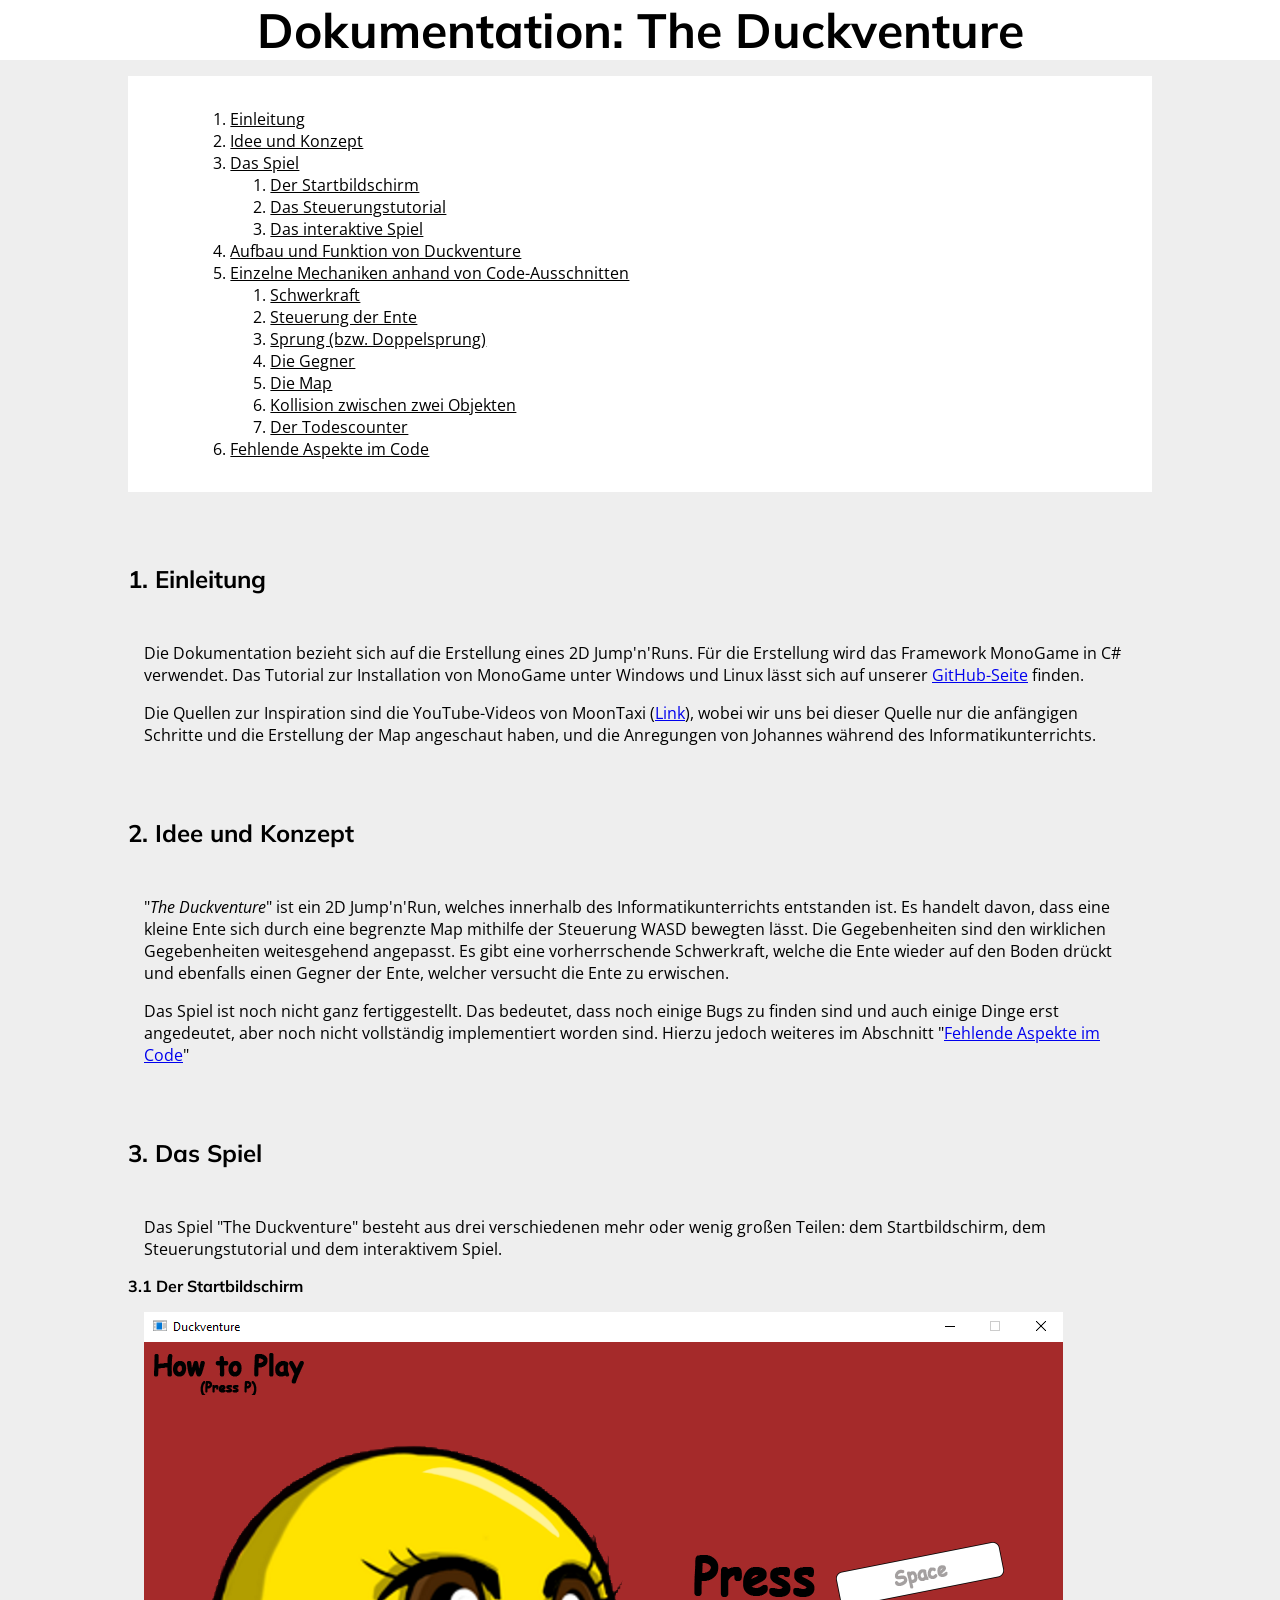
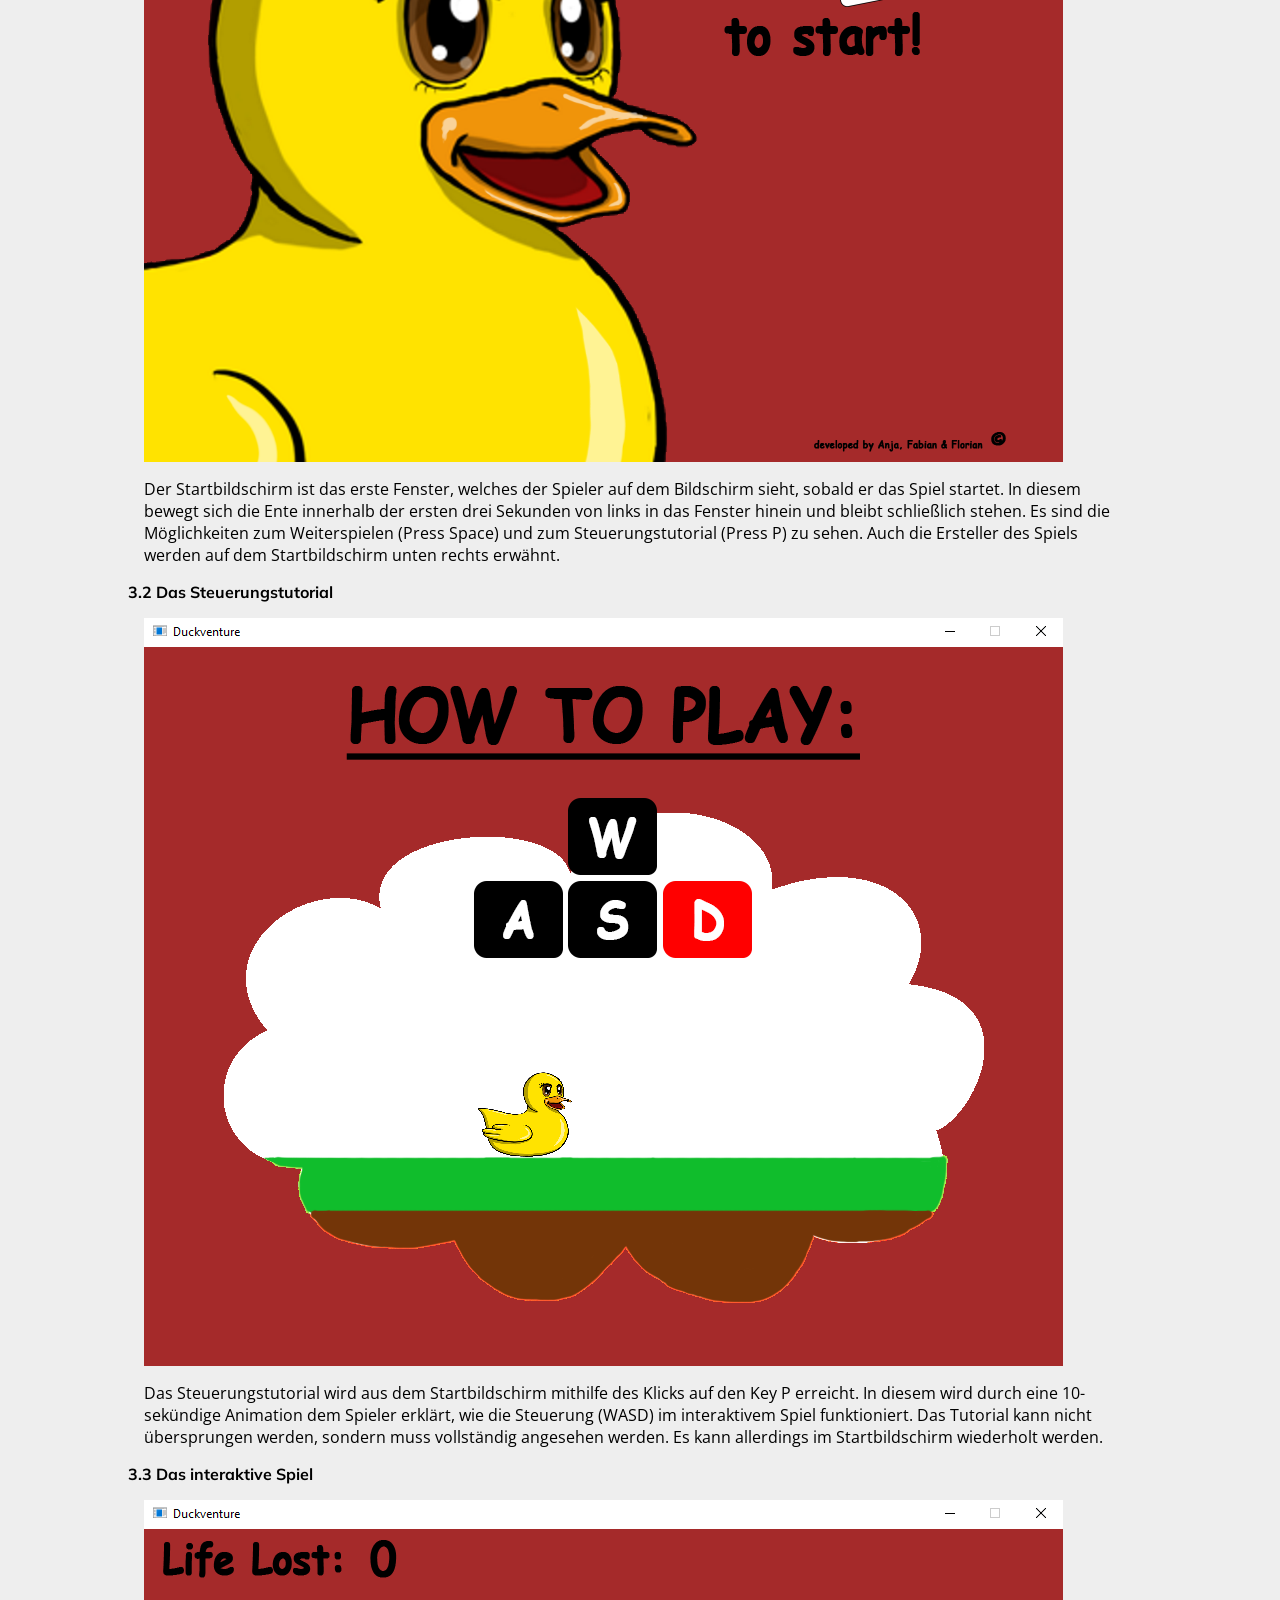
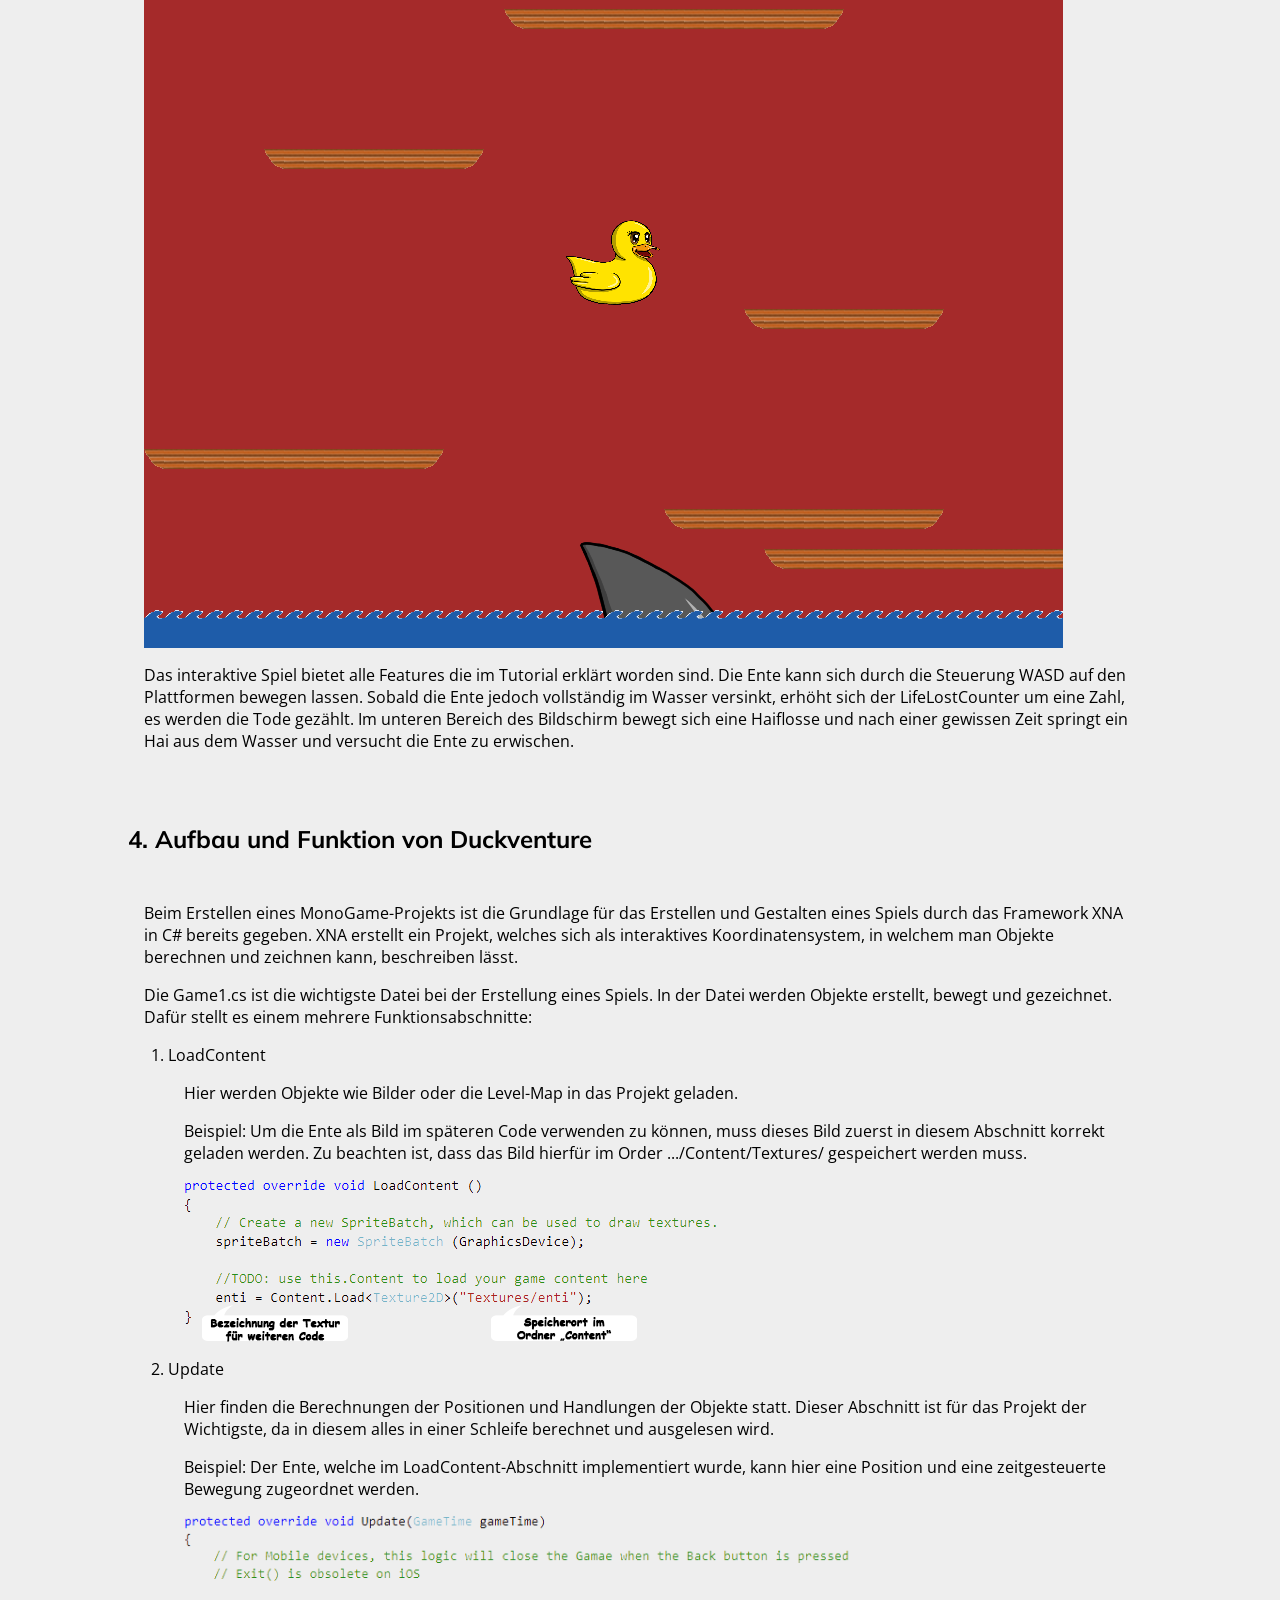
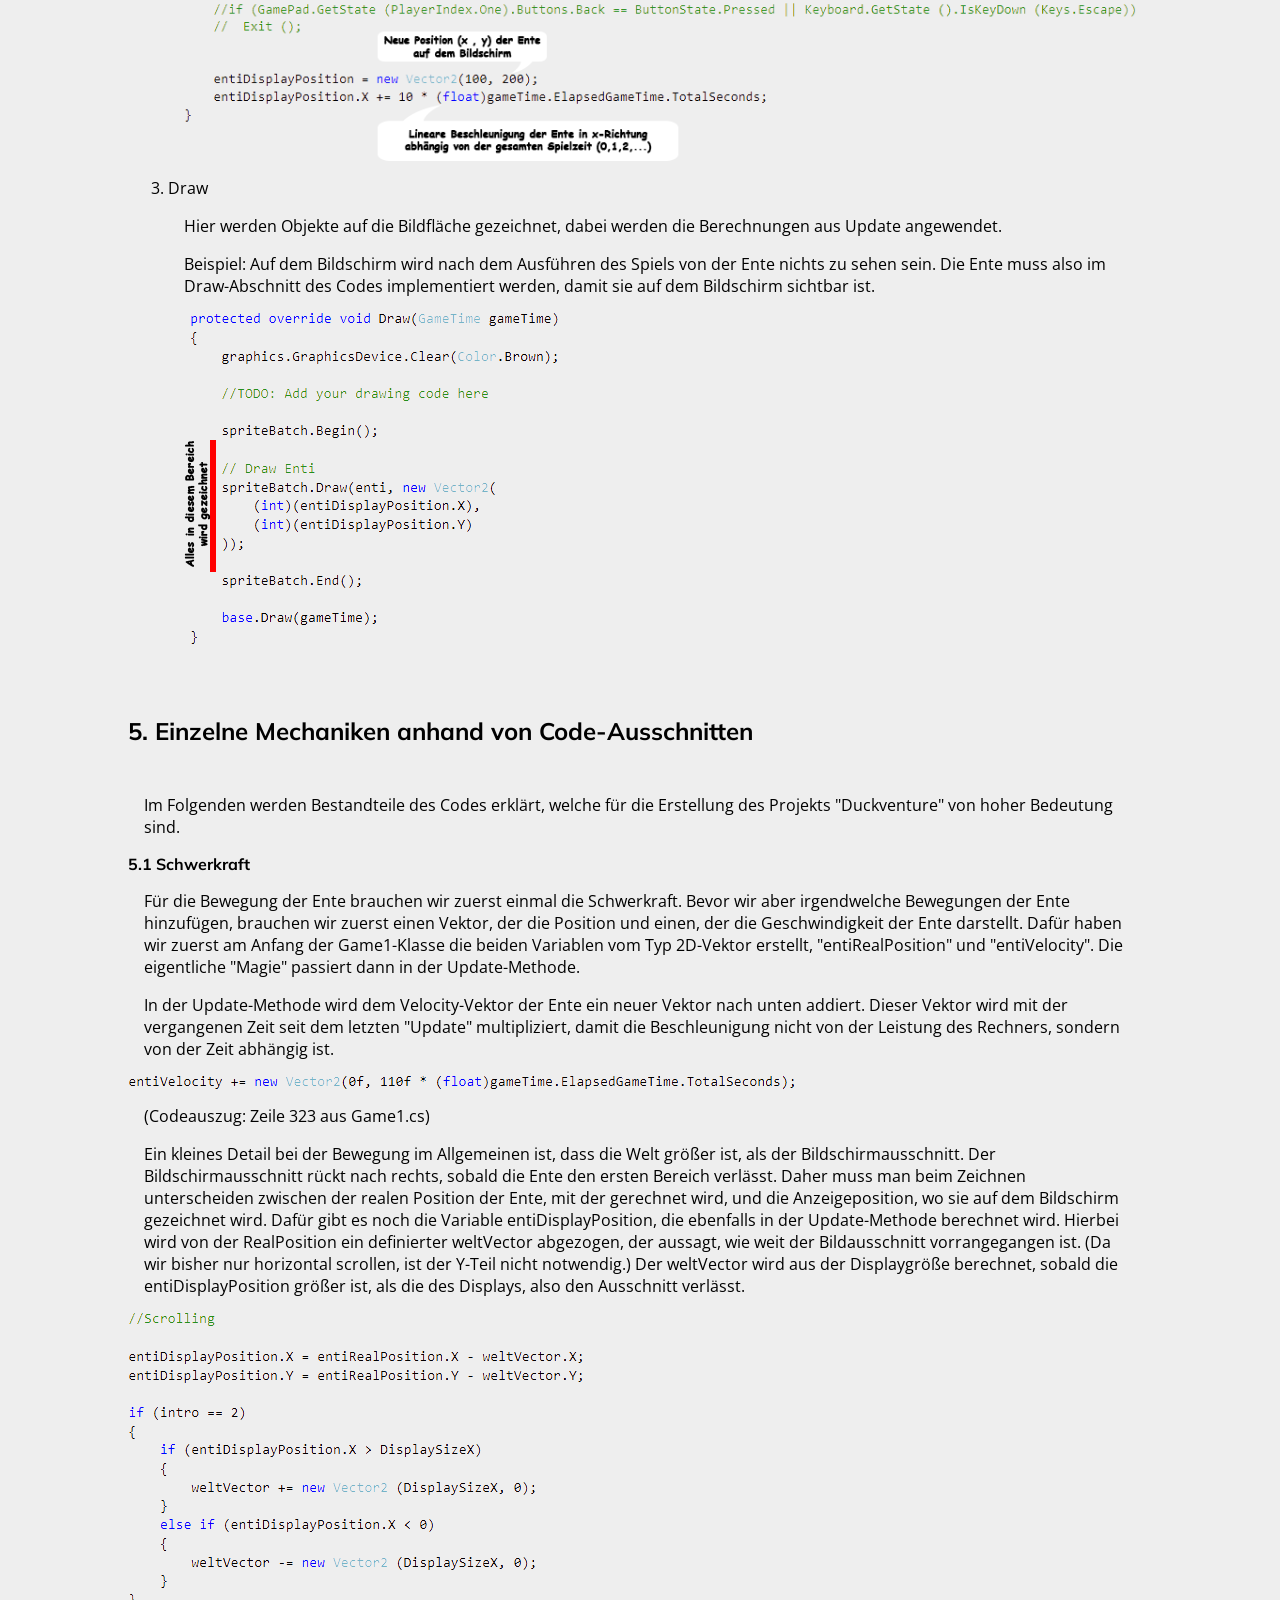
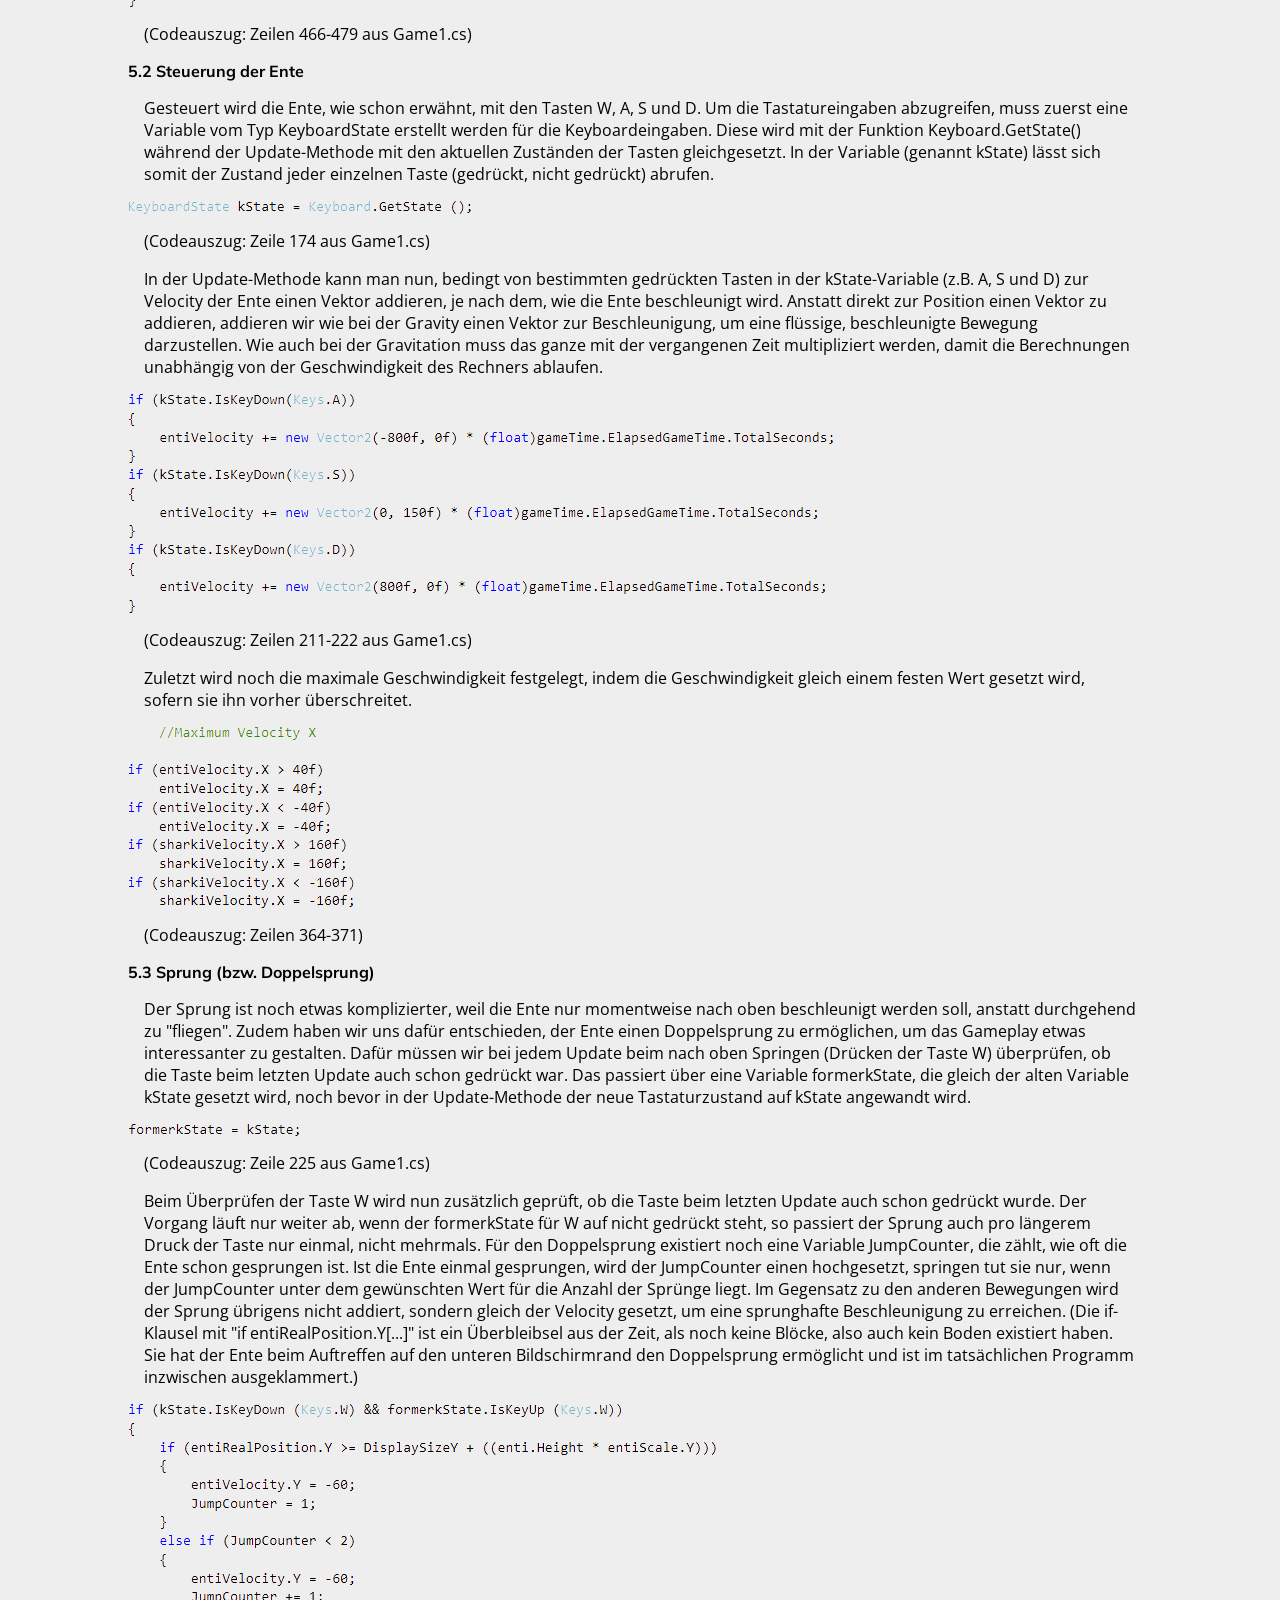
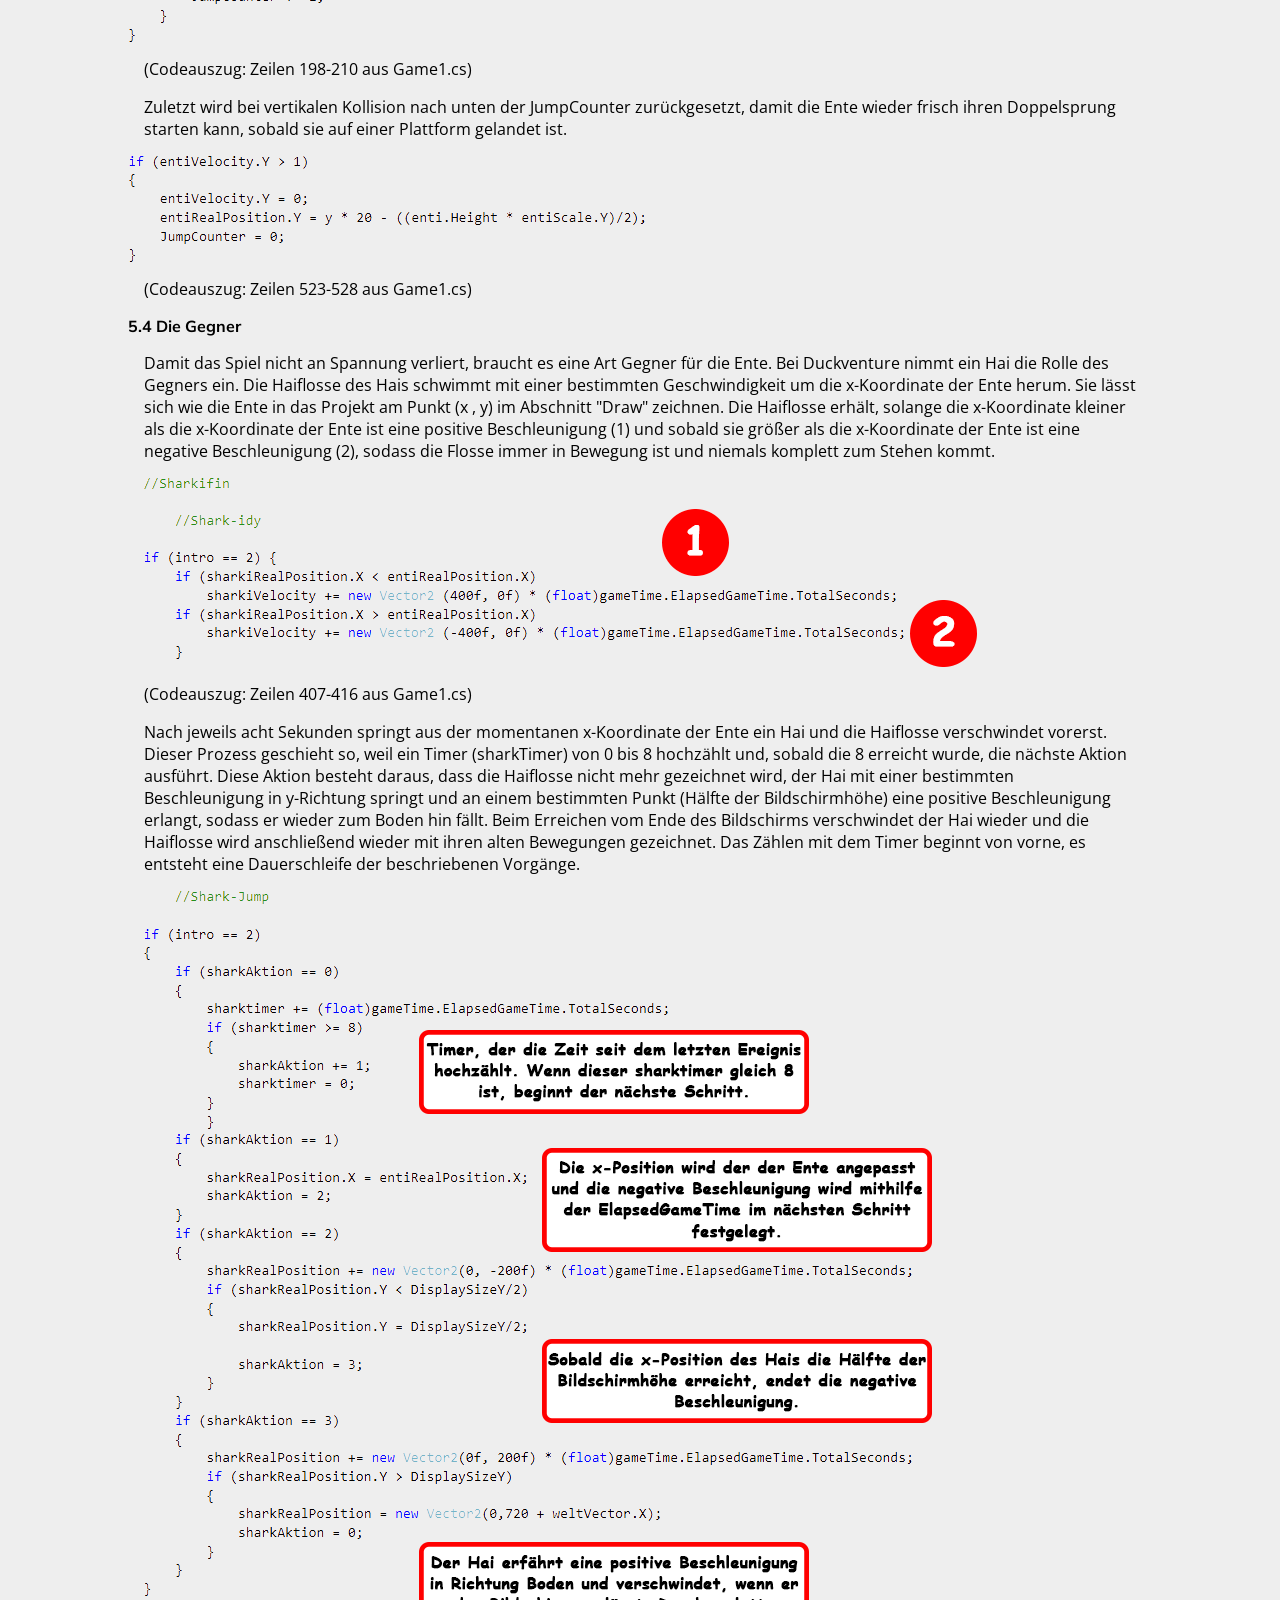
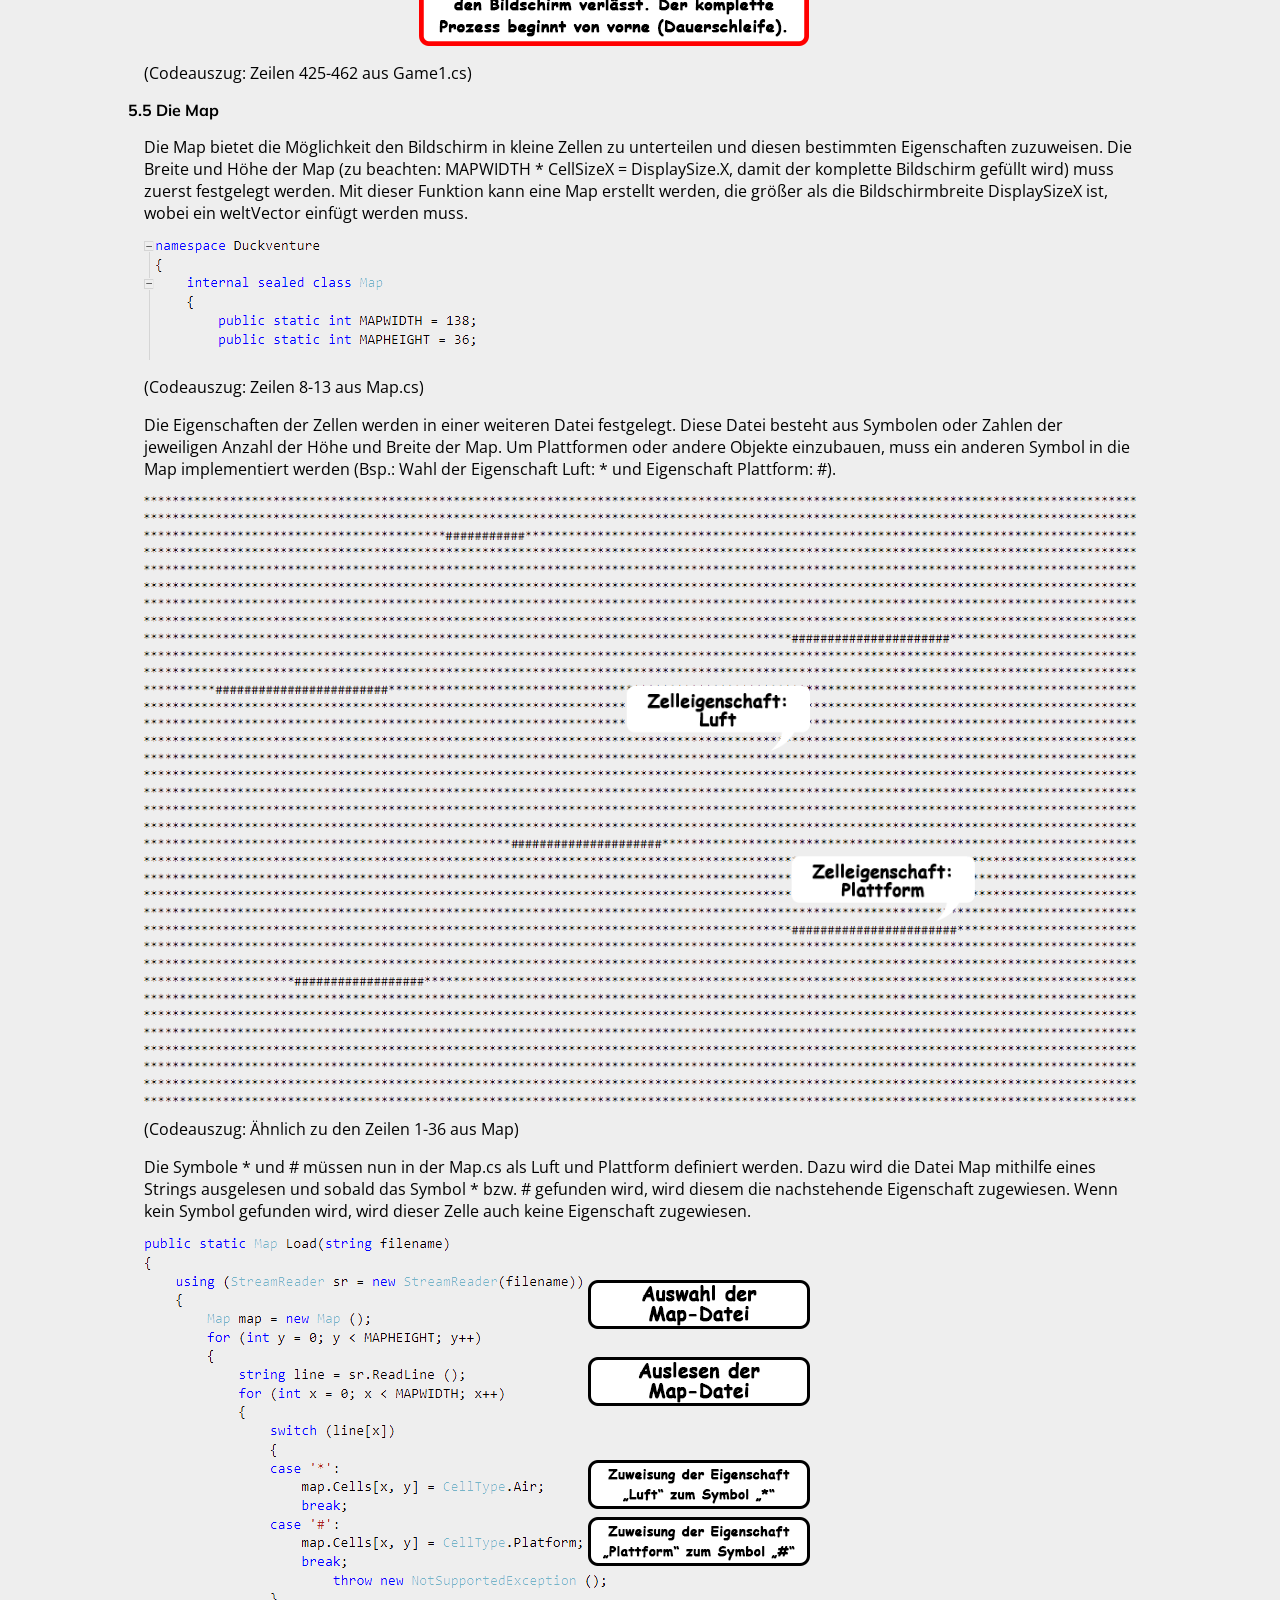
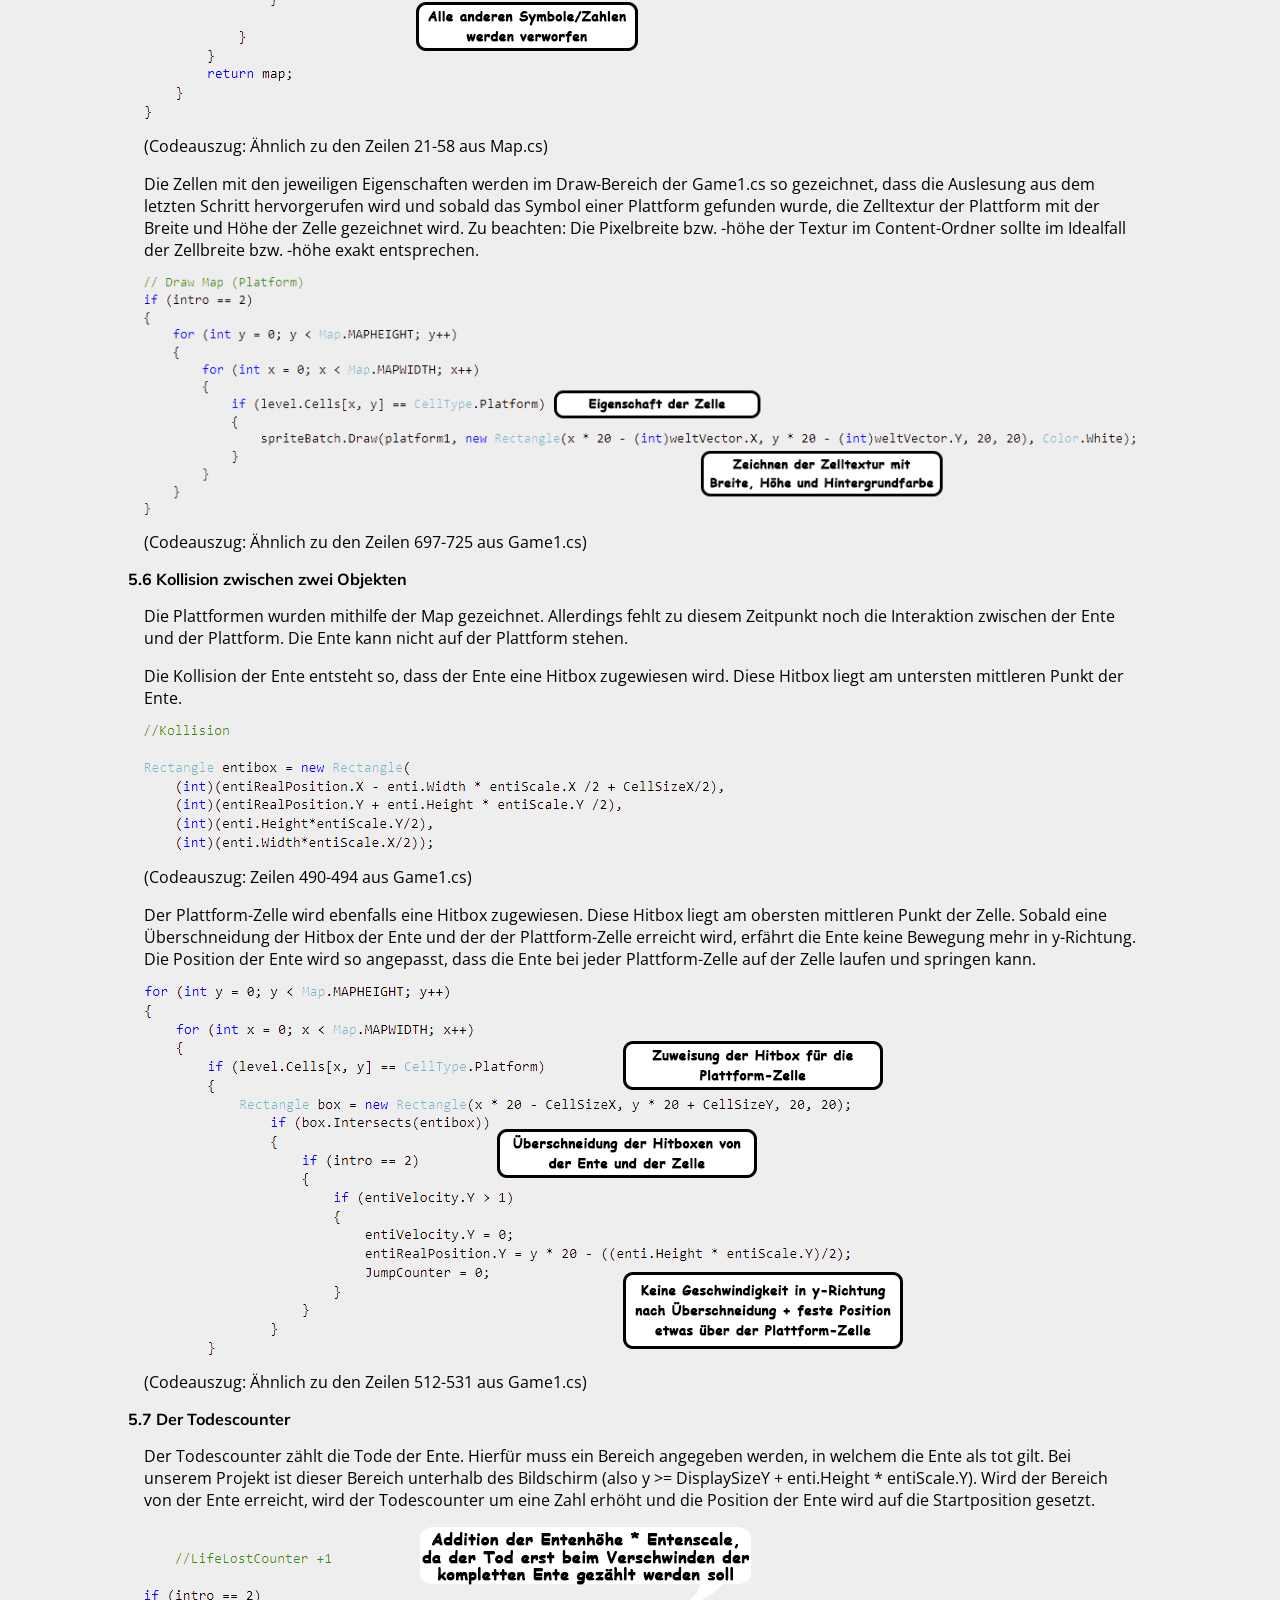
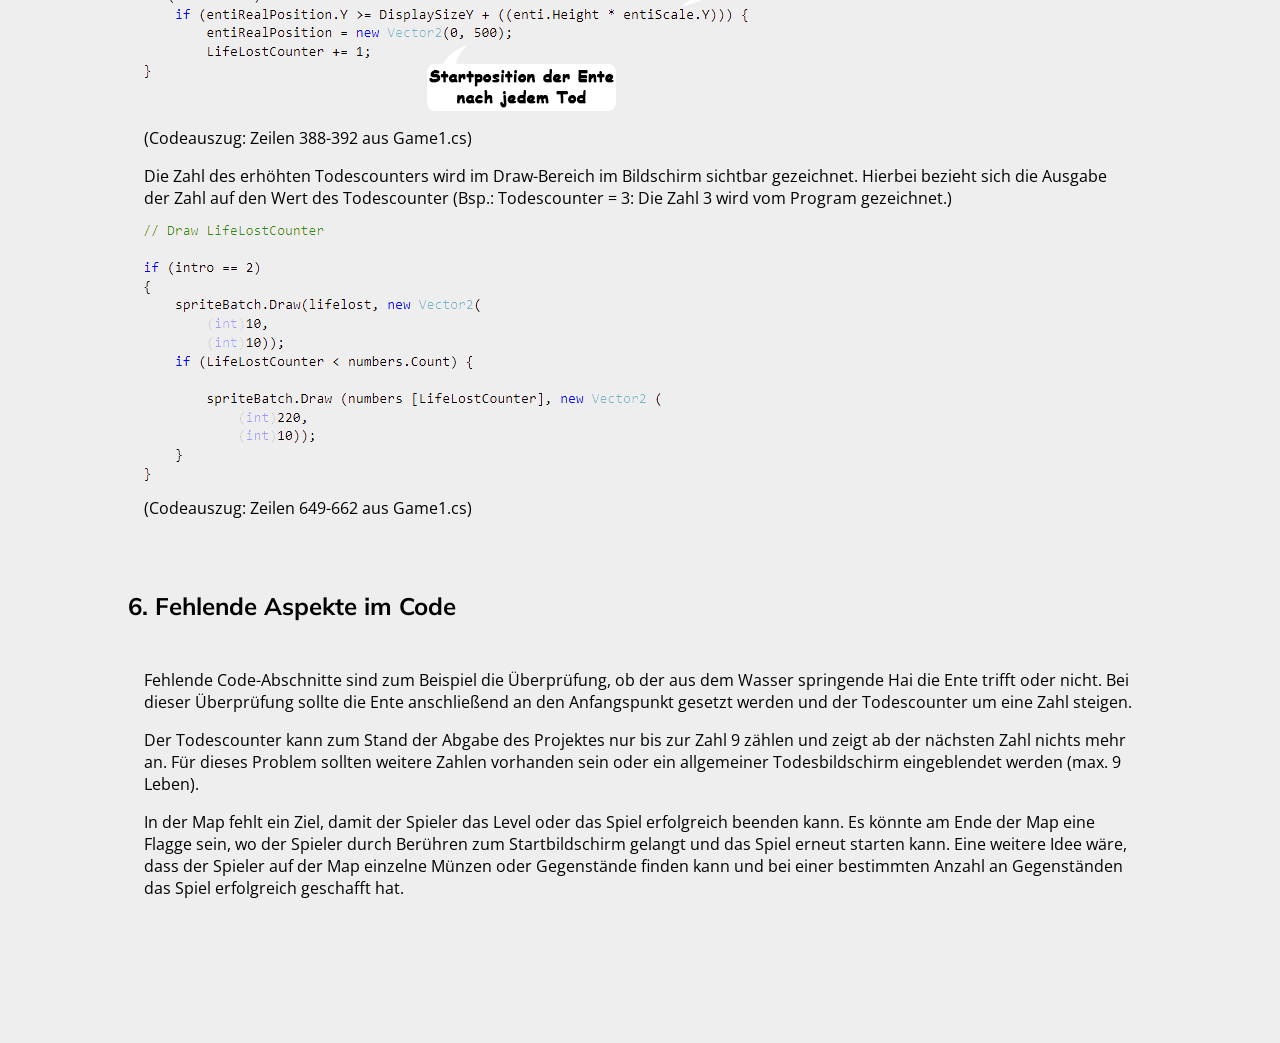
<file: docs/index.html>
﻿<html>
	<head>
		<meta charset="utf-8">
  <title>Duckventure: Dokumentation</title>
  <meta name="description" content="Dokumentation für das Duckventure">

  <link rel="stylesheet" type="text/css" href="style.css" media="screen">
   <link href="https://fonts.googleapis.com/css?family=Muli|Open+Sans|Ubuntu+Mono" rel="stylesheet">
	</head>

<body>
<div class="wrapper">
	<div class="header">
		<a href="#">
		<h1>Dokumentation: The Duckventure</h1>
	</a>
	</div>
	<div class="fakeheader"><!--Placeholder for overlapping header when on top of page-->
		<h1>Dokumentation: The Duckventure</h1>
	</div>

<p>
<ol class="nav">
	<li><a href="#Nr1">Einleitung</a></li>
	<li><a href="#Nr2">Idee und Konzept</a></li>
	<li><a href="#Nr3">Das Spiel</a></li>
		<ol>
			<li><a href="#Nr3.1">Der Startbildschirm</a></li>
			<li><a href="#Nr3.2">Das Steuerungstutorial</a></li>
			<li><a href="#Nr3.3">Das interaktive Spiel</a></li>
		</ol>
	<li><a href="#Nr4">Aufbau und Funktion von Duckventure</a></li>
	<li><a href="#Nr5">Einzelne Mechaniken anhand von Code-Ausschnitten</a></li>
		<ol>

			<li><a href="#Nr5.1">Schwerkraft</a></li>
			<li><a href="#Nr5.2">Steuerung der Ente</a></li>
			<li><a href="#Nr5.3">Sprung (bzw. Doppelsprung)</a></li>
			<li><a href="#Nr5.4">Die Gegner</a></li>
			<li><a href="#Nr5.5">Die Map</a></li>
			<li><a href="#Nr5.6">Kollision zwischen zwei Objekten</a></li>
			<li><a href="#Nr5.7">Der Todescounter</a></li>
		</ol>
	<li><a href="#Nr6">Fehlende Aspekte im Code</a></li>
</ol>

</p>

<h2 id="Nr1">1. Einleitung</h2>
<p>Die Dokumentation bezieht sich auf die Erstellung eines 2D Jump'n'Runs. F&uuml;r die Erstellung wird das Framework MonoGame in C&#35; verwendet. Das Tutorial zur Installation von MonoGame unter Windows und Linux lässt sich auf unserer <a href="https://github.com/Brillenschlange/duckventure" target="_blank">GitHub-Seite</a> finden.</p>
<p>Die Quellen zur Inspiration sind die YouTube-Videos von MoonTaxi (<a href="https://www.youtube.com/watch?v=1VWGGs6axYc&list=PLFOBQ8ri3LGwPnbKuZuPxbTZgB5dGPxkB" target="_blank">Link</a>), wobei wir uns bei dieser Quelle nur die anfängigen Schritte und die Erstellung der Map angeschaut haben, und die Anregungen von Johannes während des Informatikunterrichts.</p>
<h2 id="Nr2">2. Idee und Konzept</h2>
<p>"<i>The Duckventure</i>" ist ein 2D Jump'n'Run, welches innerhalb des Informatikunterrichts entstanden ist. Es handelt davon, dass eine kleine Ente sich durch eine begrenzte Map mithilfe der Steuerung WASD bewegten lässt. Die Gegebenheiten sind den wirklichen Gegebenheiten weitesgehend angepasst. Es gibt eine vorherrschende Schwerkraft, welche die Ente wieder auf den Boden drückt und ebenfalls einen Gegner der Ente, welcher versucht die Ente zu erwischen.</p>
<p>Das Spiel ist noch nicht ganz fertiggestellt. Das bedeutet, dass noch einige Bugs zu finden sind und auch einige Dinge erst angedeutet, aber noch nicht vollständig implementiert worden sind. Hierzu jedoch weiteres im Abschnitt "<a href="#Nr6">Fehlende Aspekte im Code</a>"</p>

<h2 id="Nr3">3. Das Spiel</h2>
<p>Das Spiel "The Duckventure" besteht aus drei verschiedenen mehr oder wenig großen Teilen: dem Startbildschirm, dem Steuerungstutorial und dem interaktivem Spiel.</p>

<h3 id="Nr3.1">3.1 Der Startbildschirm</h3>
<p><img src="images/Start-Screen.PNG"></p>
<p>Der Startbildschirm ist das erste Fenster, welches der Spieler auf dem Bildschirm sieht, sobald er das Spiel startet. In diesem bewegt sich die Ente innerhalb der ersten drei Sekunden von links in das Fenster hinein und bleibt schließlich stehen. Es sind die Möglichkeiten zum Weiterspielen (Press Space) und zum Steuerungstutorial (Press P) zu sehen. Auch die Ersteller des Spiels werden auf dem Startbildschirm unten rechts erwähnt.</p>

<h3 id="Nr3.2">3.2 Das Steuerungstutorial</h3>
<p><img src="images/HowToPlay.PNG"></p>
<p>Das Steuerungstutorial wird aus dem Startbildschirm mithilfe des Klicks auf den Key P erreicht. In diesem wird durch eine 10-sekündige Animation dem Spieler erklärt, wie die Steuerung (WASD) im interaktivem Spiel funktioniert. Das Tutorial kann nicht übersprungen werden, sondern muss vollständig angesehen werden. Es kann allerdings im Startbildschirm wiederholt werden.</p>

<h3 id="Nr3.3">3.3 Das interaktive Spiel</h3>
<p><img src="images/TheRealGame.PNG"></p>
<p>Das interaktive Spiel bietet alle Features die im Tutorial erklärt worden sind. Die Ente kann sich durch die Steuerung WASD auf den Plattformen bewegen lassen. Sobald die Ente jedoch vollständig im Wasser versinkt, erhöht sich der LifeLostCounter um eine Zahl, es werden die Tode gezählt. Im unteren Bereich des Bildschirm bewegt sich eine Haiflosse und nach einer gewissen Zeit springt ein Hai aus dem Wasser und versucht die Ente zu erwischen.</p>

<h2 id="Nr4">4. Aufbau und Funktion von Duckventure </h2>
<p>Beim Erstellen eines MonoGame-Projekts ist die Grundlage für das Erstellen und Gestalten eines Spiels durch das Framework XNA in C# bereits gegeben. XNA erstellt ein Projekt, welches sich als interaktives Koordinatensystem, in welchem man Objekte berechnen und zeichnen kann, beschreiben lässt.</p>
<p>Die Game1.cs ist die wichtigste Datei bei der Erstellung eines Spiels. In der Datei werden Objekte erstellt, bewegt und gezeichnet. Dafür stellt es einem mehrere Funktionsabschnitte:</p>

<ol>
<li>LoadContent</li>
<p>Hier werden Objekte wie Bilder oder die Level-Map in das Projekt geladen. </p>
<p>Beispiel: Um die Ente als Bild im späteren Code verwenden zu können, muss dieses Bild zuerst in diesem Abschnitt korrekt geladen werden. Zu beachten ist, dass das Bild hierfür im Order .../Content/Textures/ gespeichert werden muss.</p>
<p><img src="images/LoadContent_enti.PNG"></p>
<li>Update</li>
<p>Hier finden die Berechnungen der Positionen und Handlungen der Objekte statt. Dieser Abschnitt ist für das Projekt der Wichtigste, da in diesem alles in einer Schleife berechnet und ausgelesen wird.</p>
<p>Beispiel: Der Ente, welche im LoadContent-Abschnitt implementiert wurde, kann hier eine Position und eine zeitgesteuerte Bewegung zugeordnet werden.</p>
<p><img src="images/Update_enti.PNG"></p>
<li>Draw</li>
<p>Hier werden Objekte auf die Bildfläche gezeichnet, dabei werden die Berechnungen aus Update angewendet.</p>
<p>Beispiel: Auf dem Bildschirm wird nach dem Ausführen des Spiels von der Ente nichts zu sehen sein. Die Ente muss also im Draw-Abschnitt des Codes implementiert werden, damit sie auf dem Bildschirm sichtbar ist.</p>
<p><img src="images/Draw_enti.PNG"></p>
</ol>

<h2 id="Nr5">5. Einzelne Mechaniken anhand von Code-Ausschnitten</h2>
<p>Im Folgenden werden Bestandteile des Codes erklärt, welche für die Erstellung des Projekts "Duckventure" von hoher Bedeutung sind.</p>

<h3 id="Nr5.1">5.1 Schwerkraft</h3>
<p>Für die Bewegung der Ente brauchen wir zuerst einmal die Schwerkraft. Bevor wir aber irgendwelche Bewegungen der Ente hinzufügen, brauchen wir zuerst einen Vektor, der die Position und einen, der die Geschwindigkeit der Ente darstellt. Dafür haben wir zuerst am Anfang der Game1-Klasse die beiden Variablen vom Typ 2D-Vektor erstellt, "entiRealPosition" und "entiVelocity". Die eigentliche "Magie" passiert dann in der Update-Methode.</p>
<p>In der Update-Methode wird dem Velocity-Vektor der Ente ein neuer Vektor nach unten addiert. Dieser Vektor wird mit der vergangenen Zeit seit dem letzten "Update" multipliziert, damit die Beschleunigung nicht von der Leistung des Rechners, sondern von der Zeit abhängig ist.</p>
<img src="images/Gravity1.PNG">
<p>(Codeauszug: Zeile 323 aus Game1.cs)</p>
<p>Ein kleines Detail bei der Bewegung im Allgemeinen ist, dass die Welt größer ist, als der Bildschirmausschnitt. Der Bildschirmausschnitt rückt nach rechts, sobald die Ente den ersten Bereich verlässt. Daher muss man beim Zeichnen unterscheiden zwischen der realen Position der Ente, mit der gerechnet wird, und die Anzeigeposition, wo sie auf dem Bildschirm gezeichnet wird. Dafür gibt es noch die Variable entiDisplayPosition, die ebenfalls in der Update-Methode berechnet wird. Hierbei wird von der RealPosition ein definierter weltVector abgezogen, der aussagt, wie weit der Bildausschnitt vorrangegangen ist. (Da wir bisher nur horizontal scrollen, ist der Y-Teil nicht notwendig.) Der weltVector wird aus der Displaygröße berechnet, sobald die entiDisplayPosition größer ist, als die des Displays, also den Ausschnitt verlässt.</p>
<img src="images/Gravity2.PNG">
<p>(Codeauszug: Zeilen 466-479 aus Game1.cs)</p>

<h3 id="Nr5.2">5.2 Steuerung der Ente</h3>
<p>Gesteuert wird die Ente, wie schon erwähnt, mit den Tasten W, A, S und D. Um die Tastatureingaben abzugreifen, muss zuerst eine Variable vom Typ KeyboardState erstellt werden für die Keyboardeingaben. Diese wird mit der Funktion Keyboard.GetState() während der Update-Methode mit den aktuellen Zuständen der Tasten gleichgesetzt. In der Variable (genannt kState) lässt sich somit der Zustand jeder einzelnen Taste (gedrückt, nicht gedrückt) abrufen.</p>
<img src="images/Control1.PNG">
<p>(Codeauszug: Zeile 174 aus Game1.cs)</p>
<p>In der Update-Methode kann man nun, bedingt von bestimmten gedrückten Tasten in der kState-Variable (z.B. A, S und D) zur Velocity der Ente einen Vektor addieren, je nach dem, wie die Ente beschleunigt wird. Anstatt direkt zur Position einen Vektor zu addieren, addieren wir wie bei der Gravity einen Vektor zur Beschleunigung, um eine flüssige, beschleunigte Bewegung darzustellen. Wie auch bei der Gravitation muss das ganze mit der vergangenen Zeit multipliziert werden, damit die Berechnungen unabhängig von der Geschwindigkeit des Rechners ablaufen.</p>
<img src="images/Control2.PNG">
<p>(Codeauszug: Zeilen 211-222 aus Game1.cs)</p>
<p>Zuletzt wird noch die maximale Geschwindigkeit festgelegt, indem die Geschwindigkeit gleich einem festen Wert gesetzt wird, sofern sie ihn vorher  überschreitet.</p>
<img src="images/Control3.PNG">
<p>(Codeauszug: Zeilen 364-371)</p>

<h3 id="Nr5.3">5.3 Sprung (bzw. Doppelsprung)</h3>
<p>Der Sprung ist noch etwas komplizierter, weil die Ente nur momentweise nach oben beschleunigt werden soll, anstatt durchgehend zu "fliegen". Zudem haben wir uns dafür entschieden, der Ente einen Doppelsprung zu ermöglichen, um das Gameplay etwas interessanter zu gestalten. Dafür müssen wir bei jedem Update beim nach oben Springen (Drücken der Taste W) überprüfen, ob die Taste beim letzten Update auch schon gedrückt war. Das passiert über eine Variable formerkState, die gleich der alten Variable kState gesetzt wird, noch bevor in der Update-Methode der neue Tastaturzustand auf kState angewandt wird.</p>
<img src="images/Jump1.PNG">
<p>(Codeauszug: Zeile 225 aus Game1.cs)</p>
<p>Beim Überprüfen der Taste W wird nun zusätzlich geprüft, ob die Taste beim letzten Update auch schon gedrückt wurde. Der Vorgang läuft nur weiter ab, wenn der formerkState für W auf nicht gedrückt steht, so passiert der Sprung auch pro längerem Druck der Taste nur einmal, nicht mehrmals. Für den Doppelsprung existiert noch eine Variable JumpCounter, die zählt, wie oft die Ente schon gesprungen ist. Ist die Ente einmal gesprungen, wird der JumpCounter einen hochgesetzt, springen tut sie nur, wenn der JumpCounter unter dem gewünschten Wert für die Anzahl der Sprünge liegt. Im Gegensatz zu den anderen Bewegungen wird der Sprung übrigens nicht addiert, sondern gleich der Velocity gesetzt, um eine sprunghafte Beschleunigung zu erreichen. (Die if-Klausel mit "if entiRealPosition.Y[...]" ist ein Überbleibsel aus der Zeit, als noch keine Blöcke, also auch kein Boden existiert haben. Sie hat der Ente beim Auftreffen auf den unteren Bildschirmrand den Doppelsprung ermöglicht und ist im tatsächlichen Programm inzwischen ausgeklammert.)</p>
<img src="images/Jump2.PNG">
<p>(Codeauszug: Zeilen 198-210 aus Game1.cs)</p>
<p>Zuletzt wird bei vertikalen Kollision nach unten der JumpCounter zurückgesetzt, damit die Ente wieder frisch ihren Doppelsprung starten kann, sobald sie auf einer Plattform gelandet ist.</p>
<img src="images/Jump3.PNG">
<p>(Codeauszug: Zeilen 523-528 aus Game1.cs)</p>

<h3 id="Nr5.4">5.4 Die Gegner</h3>
<p>Damit das Spiel nicht an Spannung verliert, braucht es eine Art Gegner für die Ente. Bei Duckventure nimmt ein Hai die Rolle des Gegners ein. Die Haiflosse des Hais schwimmt mit einer bestimmten Geschwindigkeit um die x-Koordinate der Ente herum. Sie lässt sich wie die Ente in das Projekt am Punkt (x , y) im Abschnitt "Draw" zeichnen. Die Haiflosse erhält, solange die x-Koordinate kleiner als die x-Koordinate der Ente ist eine positive Beschleunigung (1) und sobald sie größer als die x-Koordinate der Ente ist eine negative Beschleunigung (2), sodass die Flosse immer in Bewegung ist und niemals komplett zum Stehen kommt.</p>
<p><img src="images/Shark.PNG"></p>
<p>(Codeauszug: Zeilen 407-416 aus Game1.cs)</p>
<p>Nach jeweils acht Sekunden springt aus der momentanen x-Koordinate der Ente ein Hai und die Haiflosse verschwindet vorerst. Dieser Prozess geschieht so, weil ein Timer (sharkTimer) von 0 bis 8 hochzählt und, sobald die 8 erreicht wurde, die nächste Aktion ausführt. Diese Aktion besteht daraus, dass die Haiflosse nicht mehr gezeichnet wird, der Hai mit einer bestimmten Beschleunigung in y-Richtung springt und an einem bestimmten Punkt (Hälfte der Bildschirmhöhe) eine positive Beschleunigung erlangt, sodass er wieder zum Boden hin fällt. Beim Erreichen vom Ende des Bildschirms verschwindet der Hai wieder und die Haiflosse wird anschließend wieder mit ihren alten Bewegungen gezeichnet. Das Zählen mit dem Timer beginnt von vorne, es entsteht eine Dauerschleife der beschriebenen Vorgänge.</p>
<p><img src="images/SharkJump.PNG"></p>
<p>(Codeauszug: Zeilen 425-462 aus Game1.cs)</p>

<h3 id="Nr5.5">5.5 Die Map</h3>
<p>Die Map bietet die Möglichkeit den Bildschirm in kleine Zellen zu unterteilen und diesen bestimmten Eigenschaften zuzuweisen. Die Breite und Höhe der Map (zu beachten: MAPWIDTH * CellSizeX = DisplaySize.X, damit der komplette Bildschirm gefüllt wird) muss zuerst festgelegt werden. Mit dieser Funktion kann eine Map erstellt werden, die größer als die Bildschirmbreite DisplaySizeX ist, wobei ein weltVector einfügt werden muss.</p>
<p><img src="images/Höhe&Breite.PNG"></p>
<p>(Codeauszug: Zeilen 8-13 aus Map.cs)</p>
<p>Die Eigenschaften der Zellen werden in einer weiteren Datei festgelegt. Diese Datei besteht aus Symbolen oder Zahlen der jeweiligen Anzahl der Höhe und Breite der Map. Um Plattformen oder andere Objekte einzubauen, muss ein anderen Symbol in die Map implementiert werden (Bsp.: Wahl der Eigenschaft Luft: * und Eigenschaft Plattform: #).</p>
<p><img src="images/Map.PNG"></p>
<p>(Codeauszug: Ähnlich zu den Zeilen 1-36 aus Map)</p>
<p>Die Symbole * und # müssen nun in der Map.cs als Luft und Plattform definiert werden. Dazu wird die Datei Map mithilfe eines Strings ausgelesen und sobald das Symbol * bzw. # gefunden wird, wird diesem die nachstehende Eigenschaft zugewiesen. Wenn kein Symbol gefunden wird, wird dieser Zelle auch keine Eigenschaft zugewiesen.</p>
<p><img src="images/CellsProperties.PNG"></p>
<p>(Codeauszug: Ähnlich zu den Zeilen 21-58 aus Map.cs)</p>
<p>Die Zellen mit den jeweiligen Eigenschaften werden im Draw-Bereich der Game1.cs so gezeichnet, dass die Auslesung aus dem letzten Schritt hervorgerufen wird und sobald das Symbol einer Plattform gefunden wurde, die Zelltextur der Plattform mit der Breite und Höhe der Zelle gezeichnet wird. Zu beachten: Die Pixelbreite bzw. -höhe der Textur im Content-Ordner sollte im Idealfall der Zellbreite bzw. -höhe exakt entsprechen.
<p><img src="images/DrawCells.PNG"></p>
<p>(Codeauszug: Ähnlich zu den Zeilen 697-725 aus Game1.cs)</p>

<h3 id="Nr5.6">5.6 Kollision zwischen zwei Objekten</h3>
<p>Die Plattformen wurden mithilfe der Map gezeichnet. Allerdings fehlt zu diesem Zeitpunkt noch die Interaktion zwischen der Ente und der Plattform. Die Ente kann nicht auf der Plattform stehen.</p>
<p>Die Kollision der Ente entsteht so, dass der Ente eine Hitbox zugewiesen wird. Diese Hitbox liegt am untersten mittleren Punkt der Ente.</p>
<p><img src="images/Hitbox_enti.PNG"></p>
<p>(Codeauszug: Zeilen 490-494 aus Game1.cs)</p>
<p>Der Plattform-Zelle wird ebenfalls eine Hitbox zugewiesen. Diese Hitbox liegt am obersten mittleren Punkt der Zelle. Sobald eine Überschneidung der Hitbox der Ente und der der Plattform-Zelle erreicht wird, erfährt die Ente keine Bewegung mehr in y-Richtung. Die Position der Ente wird so angepasst, dass die Ente bei jeder Plattform-Zelle auf der Zelle laufen und springen kann.
<p><img src="images/Hitbox_intersection.PNG"></p>
<p>(Codeauszug: Ähnlich zu den Zeilen 512-531 aus Game1.cs)</p>

<h3 id="Nr5.7">5.7 Der Todescounter</h3>
<p>Der Todescounter zählt die Tode der Ente. Hierfür muss ein Bereich angegeben werden, in welchem die Ente als tot gilt. Bei unserem Projekt ist dieser Bereich unterhalb des Bildschirm (also y >= DisplaySizeY + enti.Height * entiScale.Y). Wird der Bereich von der Ente erreicht, wird der Todescounter um eine Zahl erhöht und die Position der Ente wird auf die Startposition gesetzt.</p>
<p><img src="images/Todescounter.PNG"></p>
<p>(Codeauszug: Zeilen 388-392 aus Game1.cs)</p>
<p>Die Zahl des erhöhten Todescounters wird im Draw-Bereich im Bildschirm sichtbar gezeichnet. Hierbei bezieht sich die Ausgabe der Zahl auf den Wert des Todescounter (Bsp.: Todescounter = 3: Die Zahl 3 wird vom Program gezeichnet.)</p>
<p><img src="images/AusgabeTodescounter.PNG"></p>
<p>(Codeauszug: Zeilen 649-662 aus Game1.cs)</p>

<h2 id="Nr6">6. Fehlende Aspekte im Code</h2>
<p>Fehlende Code-Abschnitte sind zum Beispiel die Überprüfung, ob der aus dem Wasser springende Hai die Ente trifft oder nicht. Bei dieser Überprüfung sollte die Ente anschließend an den Anfangspunkt gesetzt werden und der Todescounter um eine Zahl steigen.</p>
<p>Der Todescounter kann zum Stand der Abgabe des Projektes nur bis zur Zahl 9 zählen und zeigt ab der nächsten Zahl nichts mehr an. Für dieses Problem sollten weitere Zahlen vorhanden sein oder ein allgemeiner Todesbildschirm eingeblendet werden (max. 9 Leben).</p>
<p>In der Map fehlt ein Ziel, damit der Spieler das Level oder das Spiel erfolgreich beenden kann. Es könnte am Ende der Map eine Flagge sein, wo der Spieler durch Berühren zum Startbildschirm gelangt und das Spiel erneut starten kann. Eine weitere Idee wäre, dass der Spieler auf der Map einzelne Münzen oder Gegenstände finden kann und bei einer bestimmten Anzahl an Gegenständen das Spiel erfolgreich geschafft hat.</p>


</div>
</body>
</html>
</file>
<file: docs/style.css>
* {

  border: none;
  margin: 0px;
  margin-left: auto;
  margin-right: auto;
  font-family: 'Open Sans', sans-serif;
}
body {
  background-color: #AAAAAA;
}
.wrapper {
  max-width: 70em;
  background-color: #EEEEEE;
  padding: 10%;
  padding-top: 0;
  /*padding-top: 2em;
  padding-bottom: 4em;*/
}
.wrapper p {
  margin: 1em;

}
.header {

  position: fixed;
  top: 0px;
  left: 0px;
  right: 0px;
  background-color: white;
  width: 100%;
}
.header h1 {
  /*
  padding-left: 10%;
*/
  text-align: center;
}
.fakeheader {

  position: static;
  top: 0px;
  left: 0px;
  right: 0px;
  width: 100%;
  margin-bottom: 0em;
}
.fakeheader h1 {
  /*
  padding-left: 10%;
*/
  text-align: center;
  visibility: hidden;
}
.header a {
  text-decoration: none;
  display: inline-block;
  width: 100%;
  color: black;
}
.header a:hover {
  color: #a52a2a;
}

.header a:active {
  color: #ffe300;
}
img {
  max-width: 100%;
  height: inherit;
  /*margin-top: 3em;
  margin-bottom: 0em;*/
}
h1 {
  font-family: 'Muli', sans-serif;
  font-size: 3em;
  /*margin: 3em;
  margin-top: 0em;
  margin-bottom: 0.5em;*/
}
h2 {
  font-family: 'Muli', sans-serif;
  font-size: 1.5em;

  margin-top: 3em;
  margin-bottom: 2em;
  /*margin-bottom: 1em;
  margin-left: 6em;
  margin-right: 6em;*/
}
h3 {
  font-family: 'Muli', sans-serif;
  font-size: 1em;

  margin-top: 1em;
  margin-bottom: 0.5em;
  /*
  margin-bottom: 1em;
  margin-left: 6em;
  margin-right: 6em;*/
}
h4 {
  font-family: 'Muli', sans-serif;
  font-size: 1em;
  /*margin-bottom: 1em;
  margin-left: 6em;
  margin-right: 6em;*/
}
p {
  font-size: 1em;
  /*margin-left: 6em;
  margin-right: 6em;
  margin-bottom: 2em;*/
}
li {
  /*margin-bottom: 0.3em;*/
}
.nav {
  /*margin-bottom: 0.5em;
*/
  padding-left: 10%;
  padding-top: 2em;
  padding-bottom: 2em;
  background-color: white;
  /*margin-right: 6em;*/
}
.nav a {
  color: black;
}
.nav a:hover {
  font-weight: bold;
}
ul {
  /*margin-bottom: 0.5em;

  margin-left: 6em;
  margin-right: 6em;*/
}
.command {
  font-family: 'Ubuntu Mono', sans-serif;
  margin-left: 8em;
  background-color: #CCCCCC;
  padding: 1em;
}
</file>
